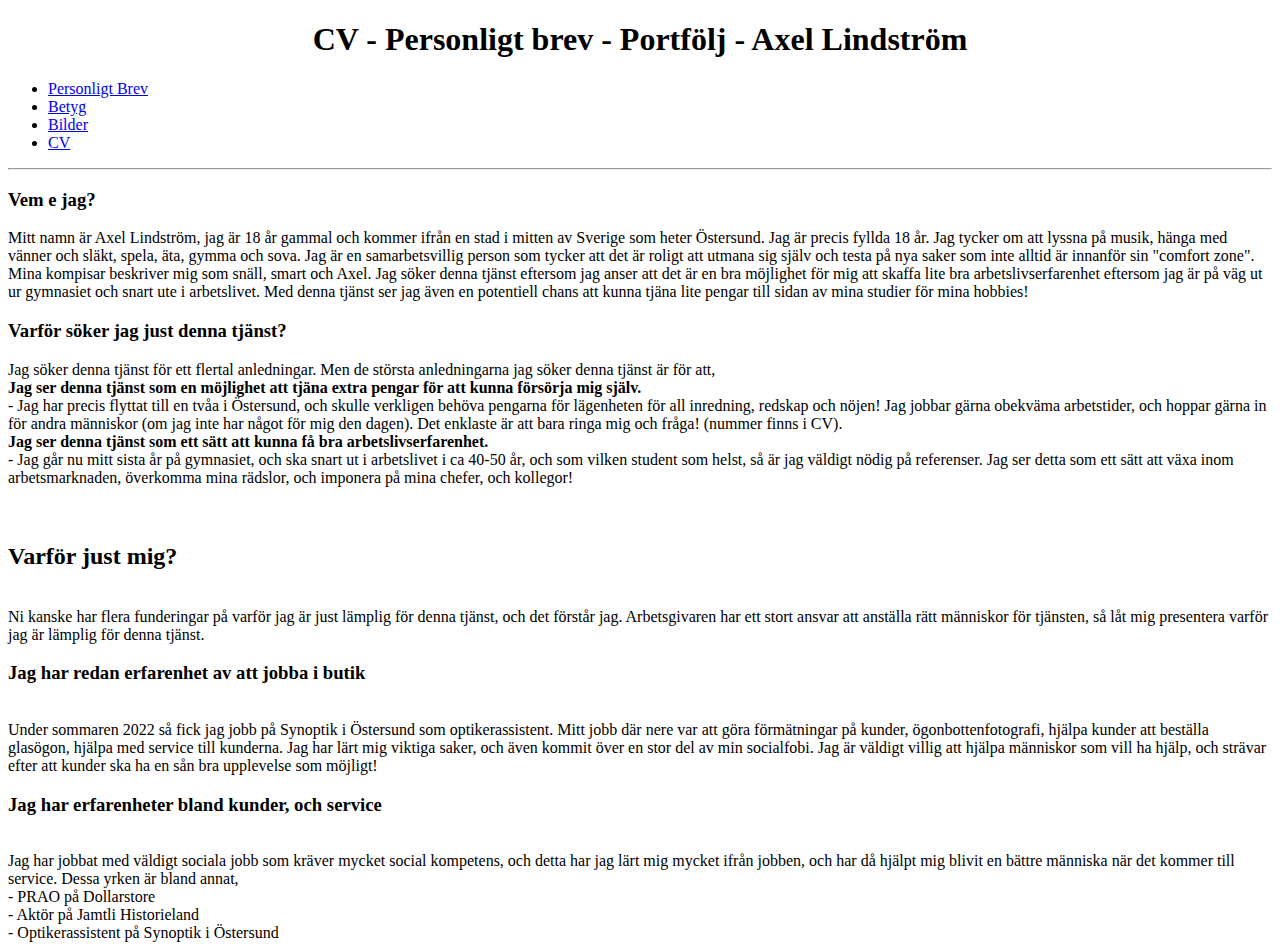
<file: CV/index.html>
<!DOCTYPE html>
<html lang="en">
<head>
<meta charset="UTF-8">
<title>can i get uuuuuuuuuuuuuuuuh</title>
</head>
</html>
<body>

<h1><center>CV - Personligt brev - Portfölj - Axel Lindström</center></h1>

<ul>
    <li>
        <a href="index.html">Personligt Brev</a>
    </li>
    <li>
        <a href="Betyg.html">Betyg</a>
    </li>
    <li>
        <a href="bilder.html">Bilder</a>
    </li>
    <li>
        <a href="CV.html">CV</a>
    </li>
</ul>

<hr>

<h3>Vem e jag?</h3>
<h>Mitt namn är Axel Lindström, jag är 18 år gammal och kommer ifrån en stad i mitten av Sverige som heter Östersund.
Jag är precis fyllda 18 år. Jag tycker om att lyssna på musik, hänga med vänner och släkt, spela, äta, gymma och sova.
Jag är en samarbetsvillig person som tycker att det är roligt att utmana sig själv och testa på nya saker som inte alltid är innanför sin "comfort zone".
Mina kompisar beskriver mig som snäll, smart och Axel. Jag söker denna tjänst eftersom jag anser att det är en bra möjlighet för mig att skaffa lite bra arbetslivserfarenhet eftersom jag är på väg ut ur gymnasiet och snart ute i arbetslivet.
Med denna tjänst ser jag även en potentiell chans att kunna tjäna lite pengar till sidan av mina studier för mina hobbies!
</h>

<h3>Varför söker jag just denna tjänst?</h3>
<h>Jag söker denna tjänst för ett flertal anledningar. Men de största anledningarna jag söker denna tjänst är för att,</h>
<br>
<h><b>Jag ser denna tjänst som en möjlighet att tjäna extra pengar för att kunna försörja mig själv.</b></h>
<br> <h>- Jag har precis flyttat till en tvåa i Östersund, och skulle verkligen behöva pengarna för lägenheten för all inredning, redskap och nöjen! Jag jobbar gärna obekväma arbetstider, och hoppar gärna in för andra människor (om jag inte har något för mig den dagen). Det enklaste är att bara ringa mig och fråga! (nummer finns i CV). </h>
<br>
<h><b>Jag ser denna tjänst som ett sätt att kunna få bra arbetslivserfarenhet.</b></h>
<br>
<h>- Jag går nu mitt sista år på gymnasiet, och ska snart ut i arbetslivet i ca 40-50 år, och som vilken student som helst, så är jag väldigt nödig på referenser. Jag ser detta som ett sätt att växa inom arbetsmarknaden, överkomma mina rädslor, och imponera på mina chefer, och kollegor!</h>
<br>
<br>
<br>
<h2>Varför just mig?</h2>
<br>
<h>Ni kanske har flera funderingar på varför jag är just lämplig för denna tjänst, och det förstår jag. Arbetsgivaren har ett stort ansvar att anställa rätt människor för tjänsten, så låt mig presentera varför jag är lämplig för denna tjänst.</h>
<br>
<h3>Jag har redan erfarenhet av att jobba i butik</h3>
<br>
<h>Under sommaren 2022 så fick jag jobb på Synoptik i Östersund som optikerassistent. Mitt jobb där nere var att göra förmätningar på kunder, ögonbottenfotografi, hjälpa kunder att beställa glasögon, hjälpa med service till kunderna. Jag har lärt mig viktiga saker, och även kommit över en stor del av min socialfobi. Jag är väldigt villig att hjälpa människor som vill ha hjälp, och strävar efter att kunder ska ha en sån bra upplevelse som möjligt! </h>
<br>
<h3>Jag har erfarenheter bland kunder, och service</h3>
<br>
<h>Jag har jobbat med väldigt sociala jobb som kräver mycket social kompetens, och detta har jag lärt mig mycket ifrån jobben, och har då hjälpt mig blivit en bättre människa när det kommer till service. Dessa yrken är bland annat,</h>
<br>
<h>- PRAO på Dollarstore</h>
<br>
<h>- Aktör på Jamtli Historieland</h>
<br>
<h>- Optikerassistent på Synoptik i Östersund</h>
<br>




</body>
</file>
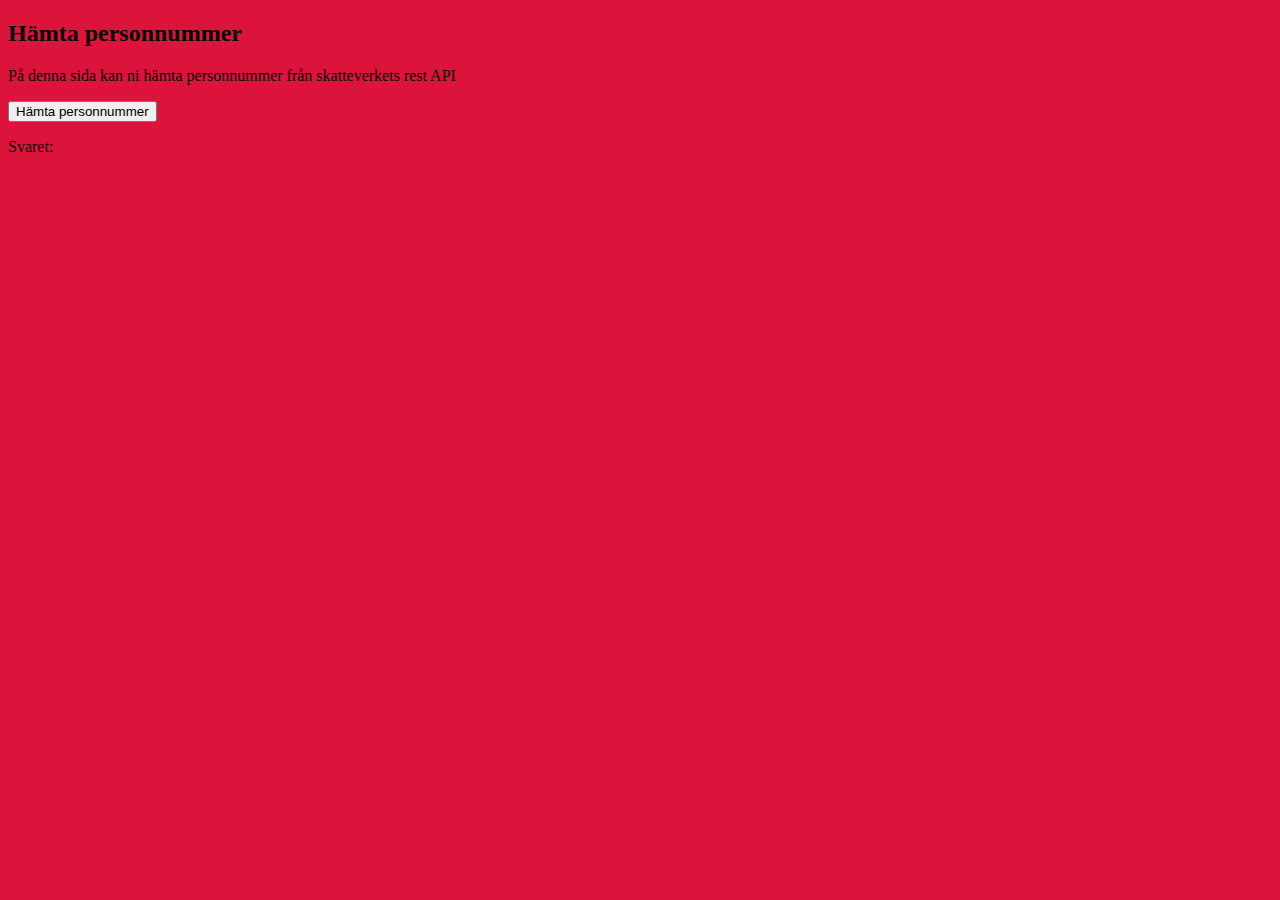
<file: getpersonnmr/index.html>
<!DOCTYPE html>
<html lang="en">
<head>
    <meta charset="UTF-8">
    <meta http-equiv="X-UA-Compatible" content="IE=edge">
    <meta name="viewport" content="width=device-width, initial-scale=1.0">
    <title>Document</title>
    <link rel="stylesheet" href="style.css">
</head>

<body>
    <h2>Hämta personnummer</h2>
    <div class="center">
        <p>På denna sida kan ni hämta personnummer från skatteverkets rest API</p>
        <button onclick="getPersonNr()" class="button">Hämta personnummer</button>
        <p id="svaret">Svaret:</p>
    </div>
</body>
<script src="script.js"></script>
</html>
</file>
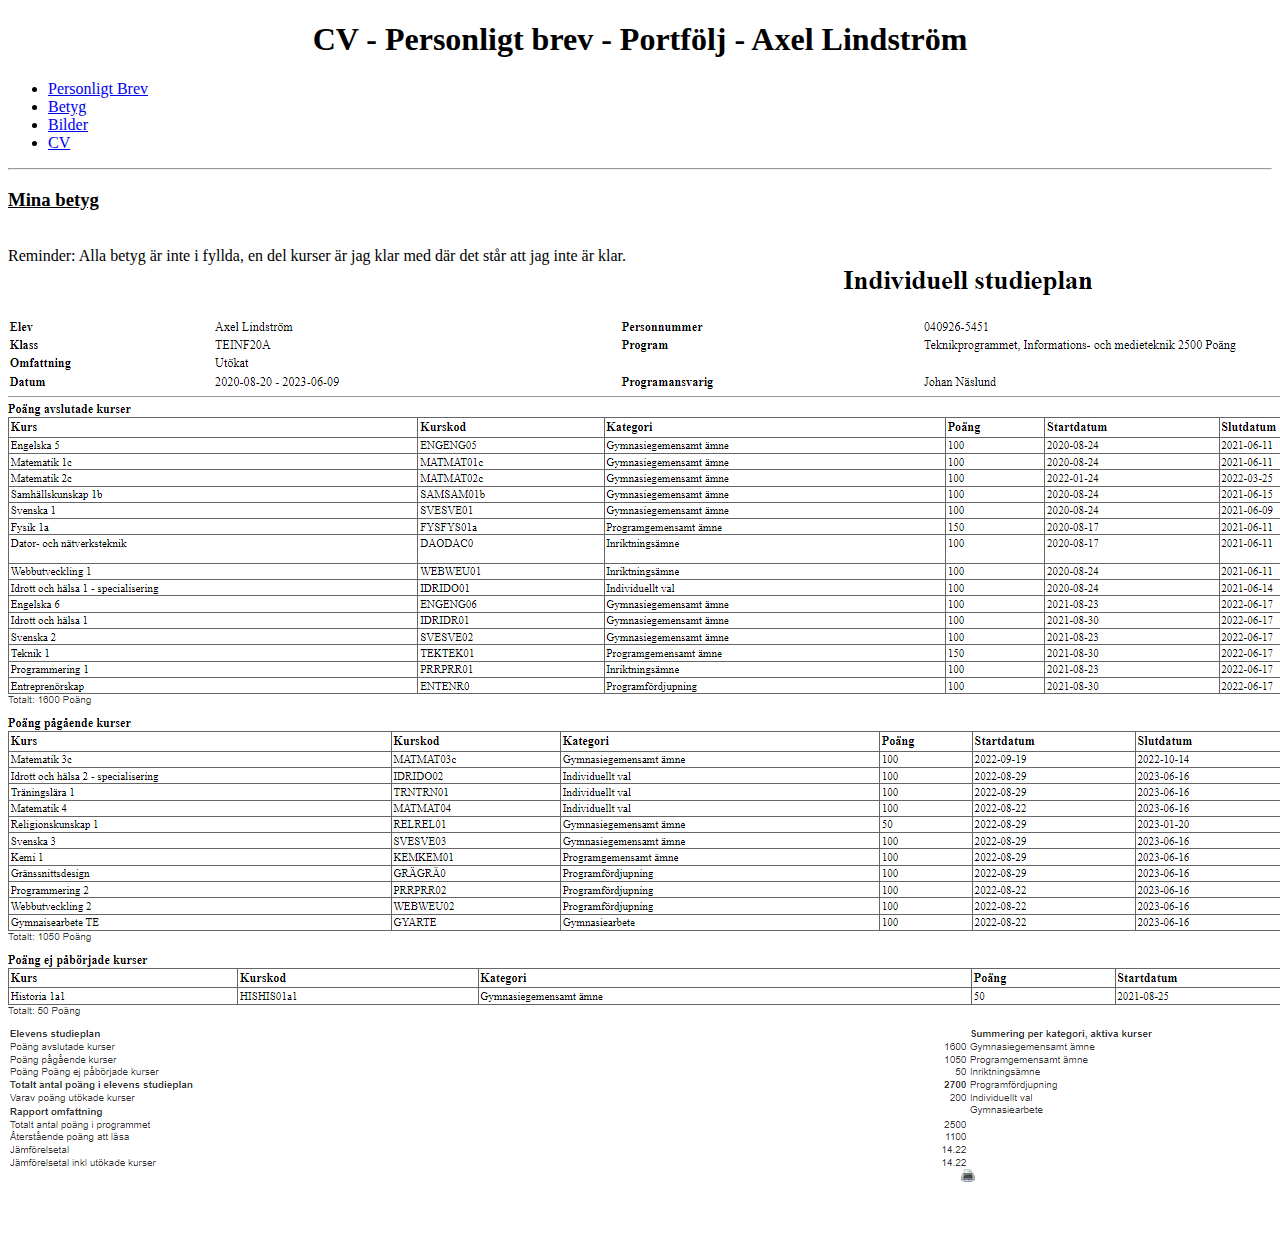
<file: CV/Betyg.html>
<!DOCTYPE html>
<html lang="en">
<head>
    <meta charset="UTF-8">
    <title>can i get uuuuuuuuuh</title>
</head>
<body>
<h1><center>CV - Personligt brev - Portfölj - Axel Lindström</center></h1>

<ul>
    <li>
        <a href="index.html">Personligt Brev</a>
    </li>
    <li>
        <a href="Betyg.html">Betyg</a>
    </li>
    <li>
        <a href="bilder.html">Bilder</a>
    </li>
    <li>
        <a href="CV.html">CV</a>
    </li>
</ul>

<hr>
<h3><u>Mina betyg</u></h3>
<br>
<h>Reminder: Alla betyg är inte i fyllda, en del kurser är jag klar med där det står att jag inte är klar.</h>

<img src="betyggg.png">

</body>
</html>
</file>
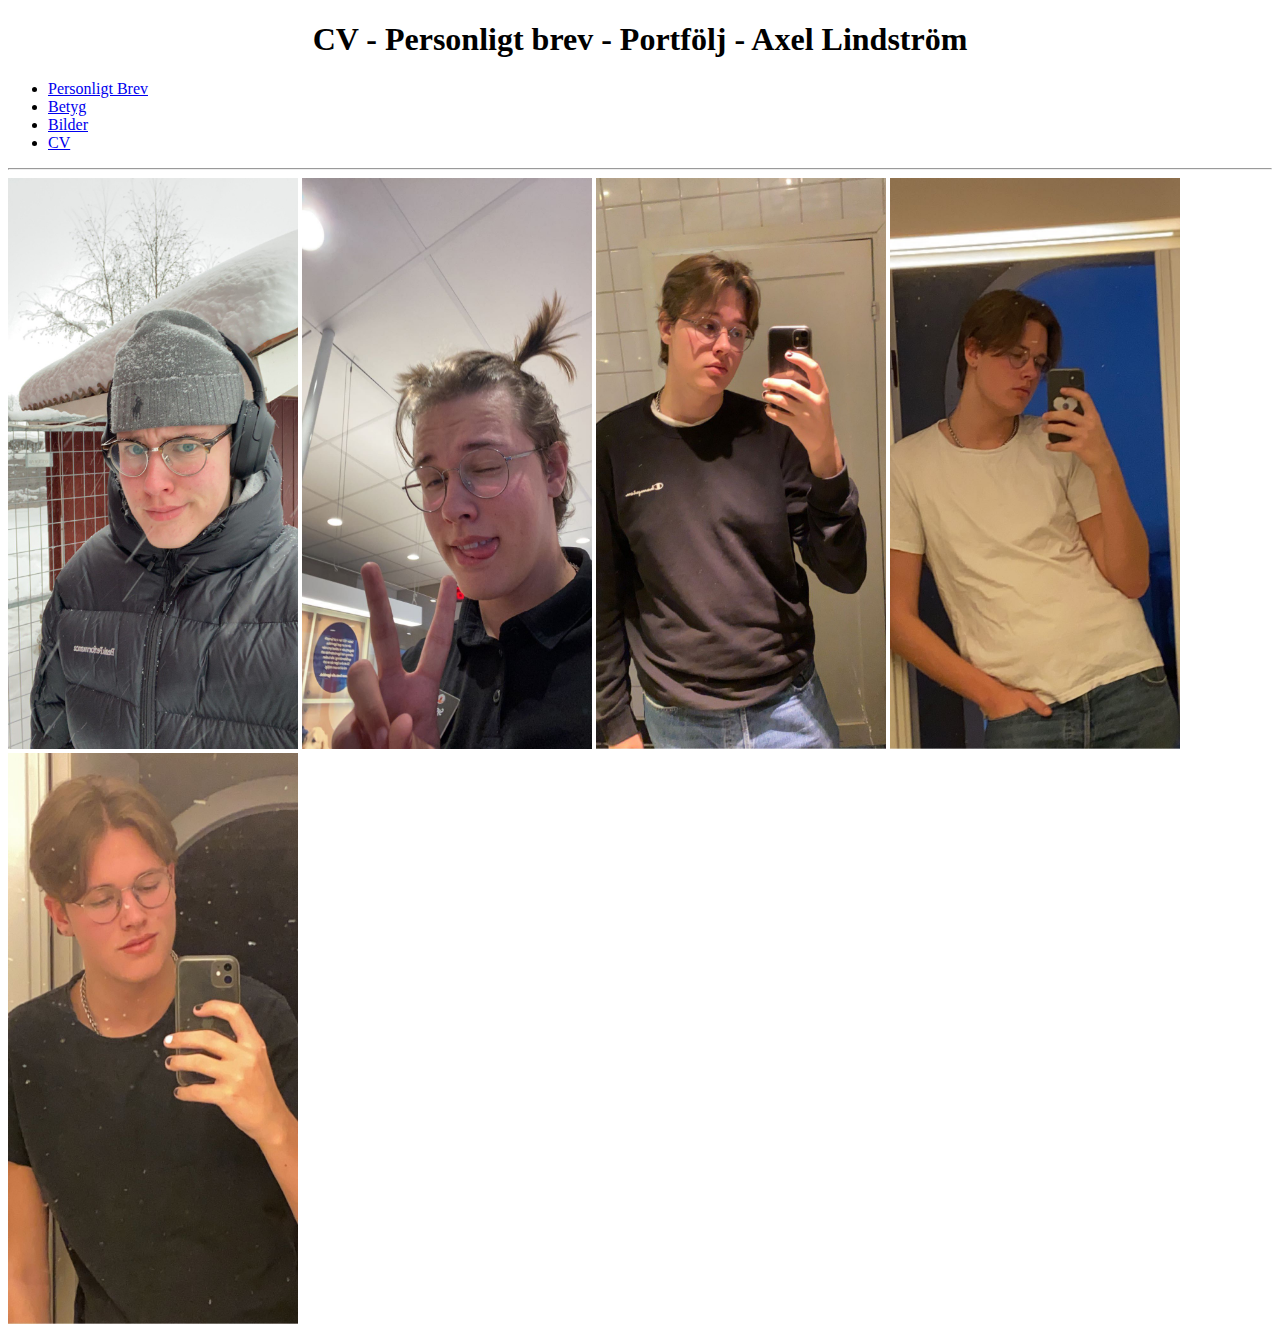
<file: CV/bilder.html>
<!DOCTYPE html>
<html lang="en">
<head>
  <meta charset="UTF-8">
  <title>can i get uuuuuuuuuh</title>
</head>
<body>
<h1><center>CV - Personligt brev - Portfölj - Axel Lindström</center></h1>

<ul>
  <li>
    <a href="index.html">Personligt Brev</a>
  </li>
  <li>
    <a href="Betyg.html">Betyg</a>
  </li>
  <li>
    <a href="bilder.html">Bilder</a>
  </li>
  <li>
    <a href="CV.html">CV</a>
  </li>
</ul>
<hr>

<img src="image0.png" width="290" height="571">
<img src="IMG_4504.png" width="290" height="571">
<img src="IMG_4529.png" width="290" height="571">
<img src="IMG_5763.png" width="290" height="571">
<img src="IMG_5764.png" width="290" height="571">
</body>
</html>
</file>
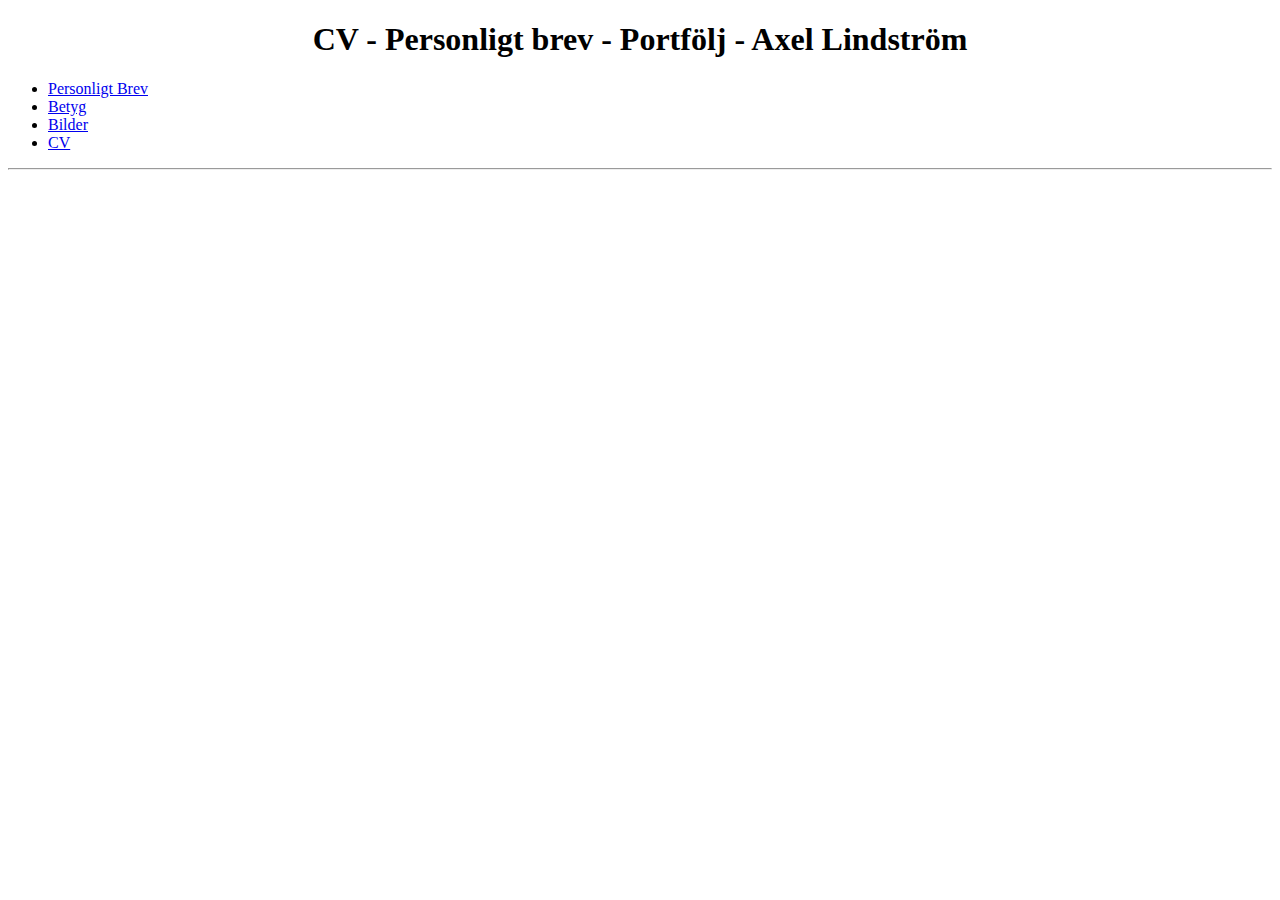
<file: CV/CV.html>
<!DOCTYPE html>
<html lang="en">
<head>
  <!DOCTYPE html>
  <html lang="en">
  <head>
    <meta charset="UTF-8">
    <title>can i get uuuuuuuuuh</title>
  </head>
<body>
<h1><center>CV - Personligt brev - Portfölj - Axel Lindström</center></h1>

<ul>
  <li>
    <a href="index.html">Personligt Brev</a>
  </li>
  <li>
    <a href="Betyg.html">Betyg</a>
  </li>
  <li>
    <a href="bilder.html">Bilder</a>
  </li>
  <li>
    <a href="CV.html">CV</a>
  </li>
</ul>
<hr>



</head>
<body>

</body>
</html>
</file>
<file: getpersonnmr/style.css>
body {
    background-color: crimson;
}

#button {
    background-color: darkgrey;
    
}
</file>
